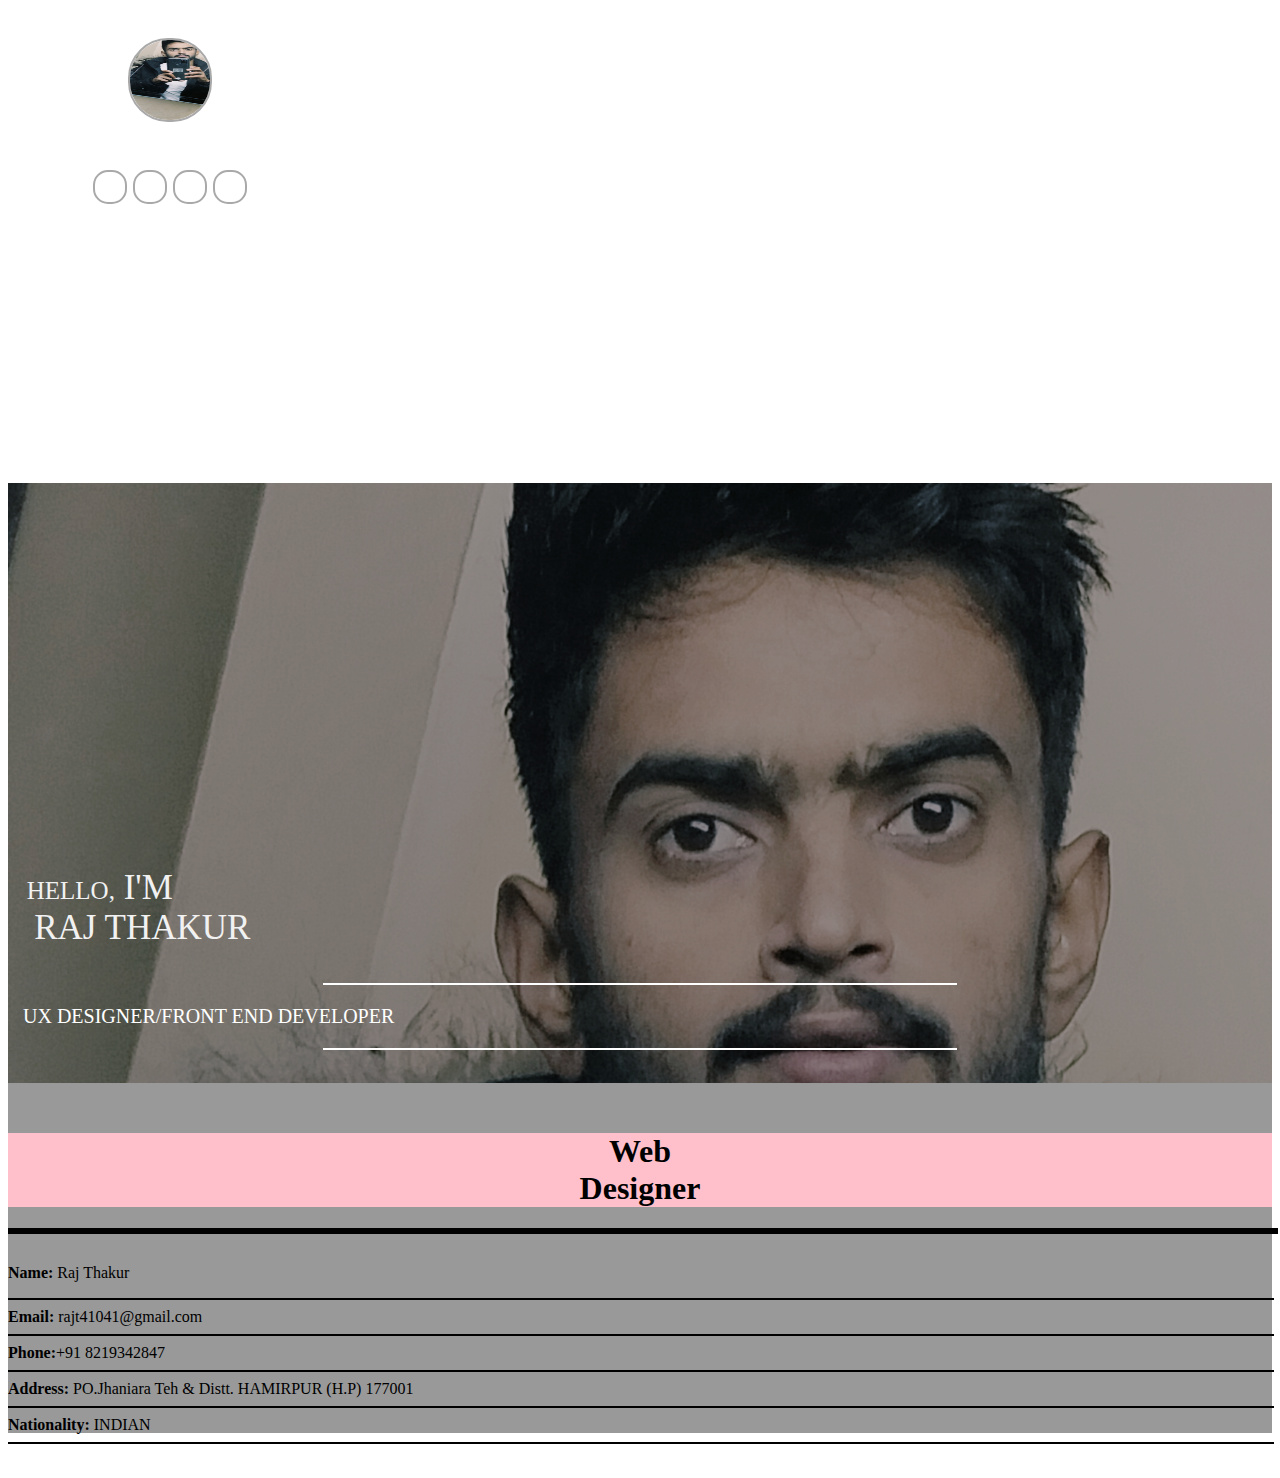
<file: index.html>
<!doctype html>
<html lang="en">
  <head>
    <!-- Required meta tags -->
    <meta charset="utf-8">
    <meta name="viewport" content="width=device-width, initial-scale=1">

    <!-- Bootstrap CSS -->
    <link href="https://cdn.jsdelivr.net/npm/bootstrap@5.0.2/dist/css/bootstrap.min.css" rel="stylesheet" integrity="sha384-EVSTQN3/azprG1Anm3QDgpJLIm9Nao0Yz1ztcQTwFspd3yD65VohhpuuCOmLASjC" crossorigin="anonymous">
	<link rel="stylesheet"href="bio.css">
	<link rel="stylesheet" href="https://cdnjs.cloudflare.com/ajax/libs/font-awesome/4.7.0/css/font-awesome.css">

    <title>Biography</title>
  </head>
  <body>
  <div class="container-fluid third ">
 
   <div class="col-md-12 ">
  <div class="row">
  <div class="col-md-3" >
  <div class="col-md-12 bg-dark   "><img  class="pic" src ="bioimages/raj.jpg"><br>
  <p style="text-align:center;color:white;margin-top:10px;">RAJ THAKUR </p>
  <i class="fa fa-facebook" aria-hidden="true"></i>
  <i class="fa fa-instagram" aria-hidden="true"></i>
   <i class="fa fa-linkedin" aria-hidden="true"></i>
   <i class="fa fa-envelope-o" aria-hidden="true"></i>
<div class="list">

<ul class="menu">
<hr style="color:white;border:1px white solid;"> </hr>
<li><a href="biography.html">HOME </a></li>
<hr style="color:white;border:1px white solid;"> </hr>
<li><a href="about.html">ABOUT </a></li>
<hr style="color:white;border:1px white solid;"> </hr>
<li><a href="skills.html">SKILLS </a></li>

<hr style="color:white;border:1px white solid;"> </hr>
<li><a href="education.html">EDUCATION</a></li>
<hr style="color:white;border:1px white solid;"> </hr>
<li><a href="portfolio.html">PORTFOLIO</a></li>
<hr style="color:white;border:1px white solid;"> </hr>
<li><a href="contact.html">CONTACT</a></li>
<hr style="color:white;border:1px white solid;"> </hr>
<li><a href="#contact">BLOG</a></li>
<hr style="color:white;border:1px white solid;"> </hr>

</ul>








</div>
  
  </div>
  
  </div>
   <div class="col-md-6 ">
  <div class="col-md-12 bg-dange rajpic"><div class="content">
  <p style="font-size:35px;font-family: math;"><span style="font-size:25px;">&nbsp;&nbsp;&nbsp;HELLO,</span> I'M <br>
  &nbsp;&nbsp;&nbsp;RAJ THAKUR<br></p>
  <hr style="color:white;border:1px white solid; width:50%;"> </hr>
  <p style="color:white;font-size:20px;font-family: math;">&nbsp;&nbsp;&nbsp;UX DESIGNER/FRONT END DEVELOPER</p>
  
  
  <hr style="color:white;border:1px white solid; width:50%;"> </hr>
  
  
  
<br><br>

</div>
  
  </div>
  </div>
  
  
  <div class="col-md-3 abt ">
  <div class="row">
  <div class="col-md-12 "><div id="about"><H1 style="margin-top:50px; color:black;background:pink;width:100%;text-align:center">Web <br>Designer<br>  </H1>
  <hr style="color:black;background:black;border: black solid 3px;margin-left:0px; width:100%;"></hr>
  
  <p style="margin-top:30px;"><b>Name:</b> Raj Thakur <br>
  <hr style="color:BLACK;border:1px BLACK solid; width:100%;"> </hr>
  <b>Email:</b> rajt41041@gmail.com<br>
  <hr style="color:BLACK;border:1px BLACK solid; width:100%;"> </hr>
  <b>Phone:</b>+91 8219342847 <br>
  <hr style="color:BLACK;border:1px BLACK solid; width:100%;"> </hr>
  <b>Address:</b> PO.Jhaniara Teh & Distt.
  HAMIRPUR (H.P)  177001
  <hr style="color:BLACK;border:1px BLACK solid; width:100%;"> </hr>
  <b>Nationality:</b> INDIAN
  <hr style="color:BLACK;border:1px BLACK solid; width:100%;"> </hr>
  
  <br>
 
  
  </div>
  </div>
  
  
 
  </div>
  </div>
  </div>
  
  
  
  
    <!-- Optional JavaScript; choose one of the two! -->

    <!-- Option 1: Bootstrap Bundle with Popper -->
    <script src="https://cdn.jsdelivr.net/npm/bootstrap@5.0.2/dist/js/bootstrap.bundle.min.js" integrity="sha384-MrcW6ZMFYlzcLA8Nl+NtUVF0sA7MsXsP1UyJoMp4YLEuNSfAP+JcXn/tWtIaxVXM" crossorigin="anonymous"></script>

    <!-- Option 2: Separate Popper and Bootstrap JS -->
    <!--
    <script src="https://cdn.jsdelivr.net/npm/@popperjs/core@2.9.2/dist/umd/popper.min.js" integrity="sha384-IQsoLXl5PILFhosVNubq5LC7Qb9DXgDA9i+tQ8Zj3iwWAwPtgFTxbJ8NT4GN1R8p" crossorigin="anonymous"></script>
    <script src="https://cdn.jsdelivr.net/npm/bootstrap@5.0.2/dist/js/bootstrap.min.js" integrity="sha384-cVKIPhGWiC2Al4u+LWgxfKTRIcfu0JTxR+EQDz/bgldoEyl4H0zUF0QKbrJ0EcQF" crossorigin="anonymous"></script>
    -->
  </body>
  
</html>
</file>
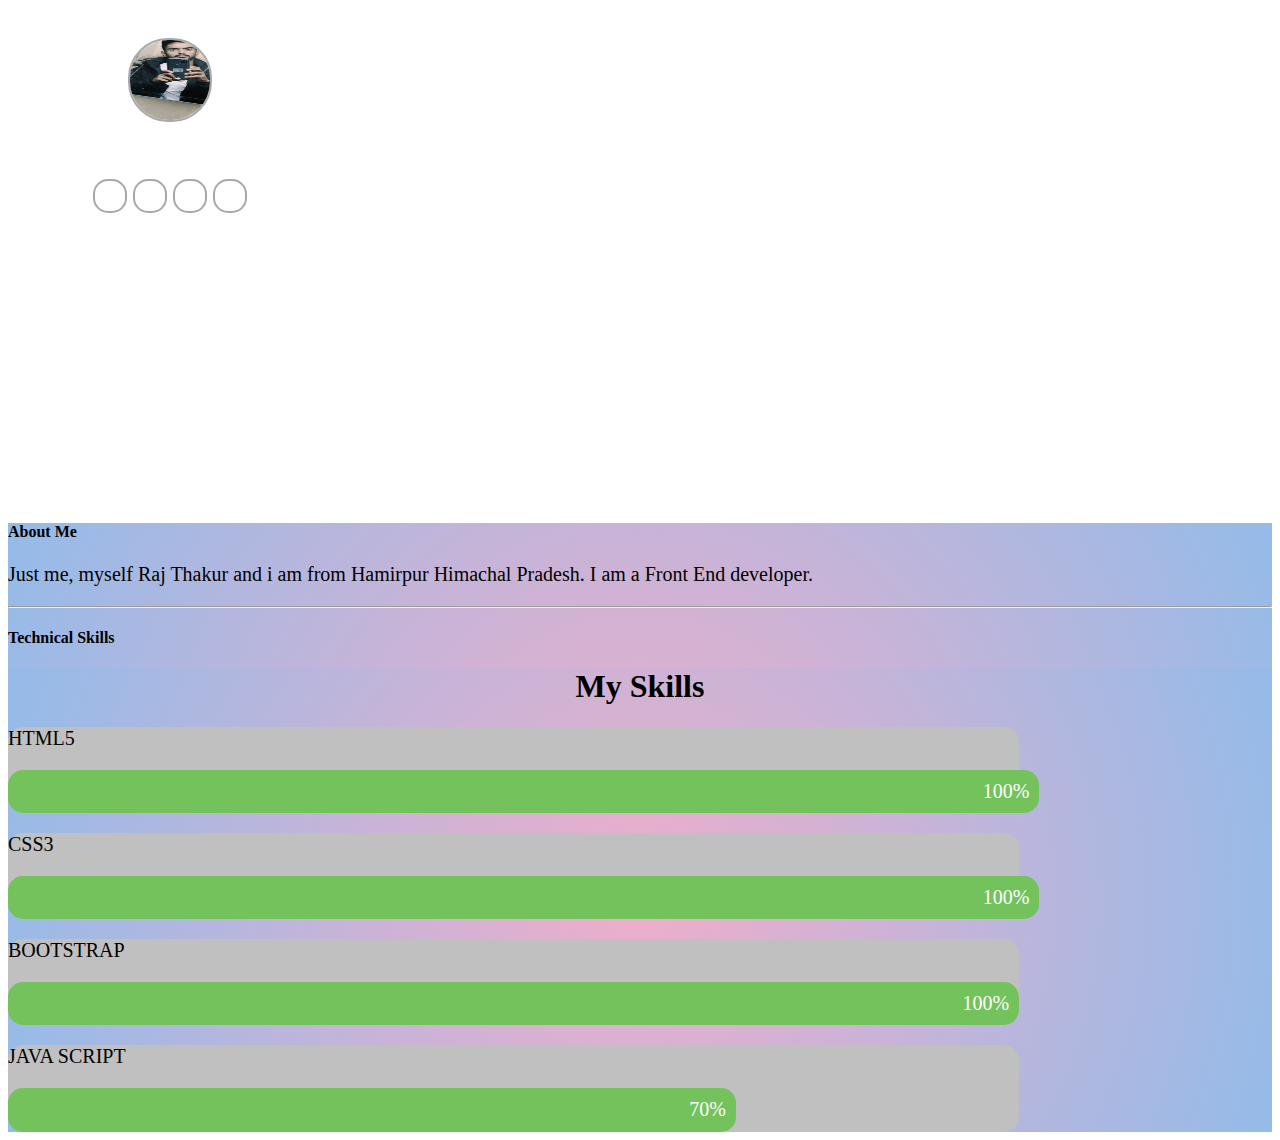
<file: about.html>
<!doctype html>
<html lang="en">
  <head>
    <!-- Required meta tags -->
    <meta charset="utf-8">
    <meta name="viewport" content="width=device-width, initial-scale=1">

    <!-- Bootstrap CSS -->
    <link href="https://cdn.jsdelivr.net/npm/bootstrap@5.0.2/dist/css/bootstrap.min.css" rel="stylesheet" integrity="sha384-EVSTQN3/azprG1Anm3QDgpJLIm9Nao0Yz1ztcQTwFspd3yD65VohhpuuCOmLASjC" crossorigin="anonymous">
	<link rel="stylesheet"href="bio.css">
	<link rel="stylesheet" href="https://cdnjs.cloudflare.com/ajax/libs/font-awesome/4.7.0/css/font-awesome.css">
	
	<style>
        p {
            font-size: 20px;
        }

        .container {
            background-color: rgb(192, 192, 192);
            width: 80%;
            border-radius: 15px;
        }
		
        .skill {
            background-color: rgb(116, 194, 92);
            color: white;
            padding: 1%;
            text-align: right;
            font-size: 20px;
            border-radius: 15px;
        }
		
		
        .html5 {
            width: 100%;
        }

        .css3 {
            width: 100%;
        }
		.javascript {
            width: 70%;
        }
		
		
    
       
       
       
       
		
		.skill1{
		background: #EEAECA;
background: radial-gradient(circle, rgba(238, 174, 202, 1) 0%, rgba(148, 187, 233, 1) 100%);}

 
	
	
	
.abt{
		background: #EEAECA;
background: radial-gradient(circle, rgba(238, 174, 202, 1) 0%, rgba(148, 187, 233, 1) 100%);} </style>
    <title>ABOUT</title>
	</head>
	
	<div class="container-fluid ">
 
   <div class="col-md-12 ">
  <div class="row">
  <div class="col-md-3" >
  <div class="col-md-12 bg-dark third   "><img  class="pic" src ="bioimages/raj.jpg"><br>
  <p style="text-align:center;color:white;margin-top:10px;">RAJ THAKUR </p>
  <i class="fa fa-facebook" aria-hidden="true"></i>
  <i class="fa fa-instagram" aria-hidden="true"></i>
   <i class="fa fa-linkedin" aria-hidden="true"></i>
   <i class="fa fa-envelope-o" aria-hidden="true"></i>
<div class="list">

<ul class="menu">
<hr style="color:white;border:1px white solid;"> </hr>
<li><a href="biography.html">HOME </a></li>
<hr style="color:white;border:1px white solid;"> </hr>
<li><a href="about.html">ABOUT </a></li>
<hr style="color:white;border:1px white solid;"> </hr>
<li><a href="skills.html">SKILLS </a></li>

<hr style="color:white;border:1px white solid;"> </hr>
<li><a href="education.html">EDUCATION</a></li>
<hr style="color:white;border:1px white solid;"> </hr>
<li><a href="portfolio.html">PORTFOLIO</a></li>
<hr style="color:white;border:1px white solid;"> </hr>
<li><a href="contact.html">CONTACT</a></li>
<hr style="color:white;border:1px white solid;"> </hr>
<li><a href="#contact">BLOG</a></li>
<hr style="color:white;border:1px white solid;"> </hr><br>

</ul>








</div>
  
  </div>
  </div>
  
	<div class="col-md-9 abt ">
  <div class="row">
  <div class="col-md-12 "><div id="about"><h4><b>About Me</b></h4>
    <p>Just me, myself Raj Thakur and i am from Hamirpur Himachal Pradesh. I am a  Front End developer.
	
	</p>
    <hr>
    
    <h4>Technical Skills</h4>
    <!-- Progress bars / Skills -->
   <div class="col-md-9 skill1">
   <div class="row">
  <div class="col-md-12  ">
  
  
  
  
		
		
		
   
   
  
  
   <h1 style="text-align:center;">My Skills</h1>
   
    <div class="container mt-5">
	 <p>HTML5</p>
        <div class="skill html5">100%</div>
    </div>

    
    <div class="container">
	<p>CSS3</p>
        <div class="skill css3">100%</div>
    </div>
	<div class="container">
	<p>BOOTSTRAP</p>
        <div class="skill bootstrap">100%</div>
    </div>
	
	
	<div class="container">
	<p>JAVA SCRIPT</p>
        <div class="skill javascript">70%</div>
    </div>
  </div>
  
  
  
  </div>
  </div>
  </div>
</file>
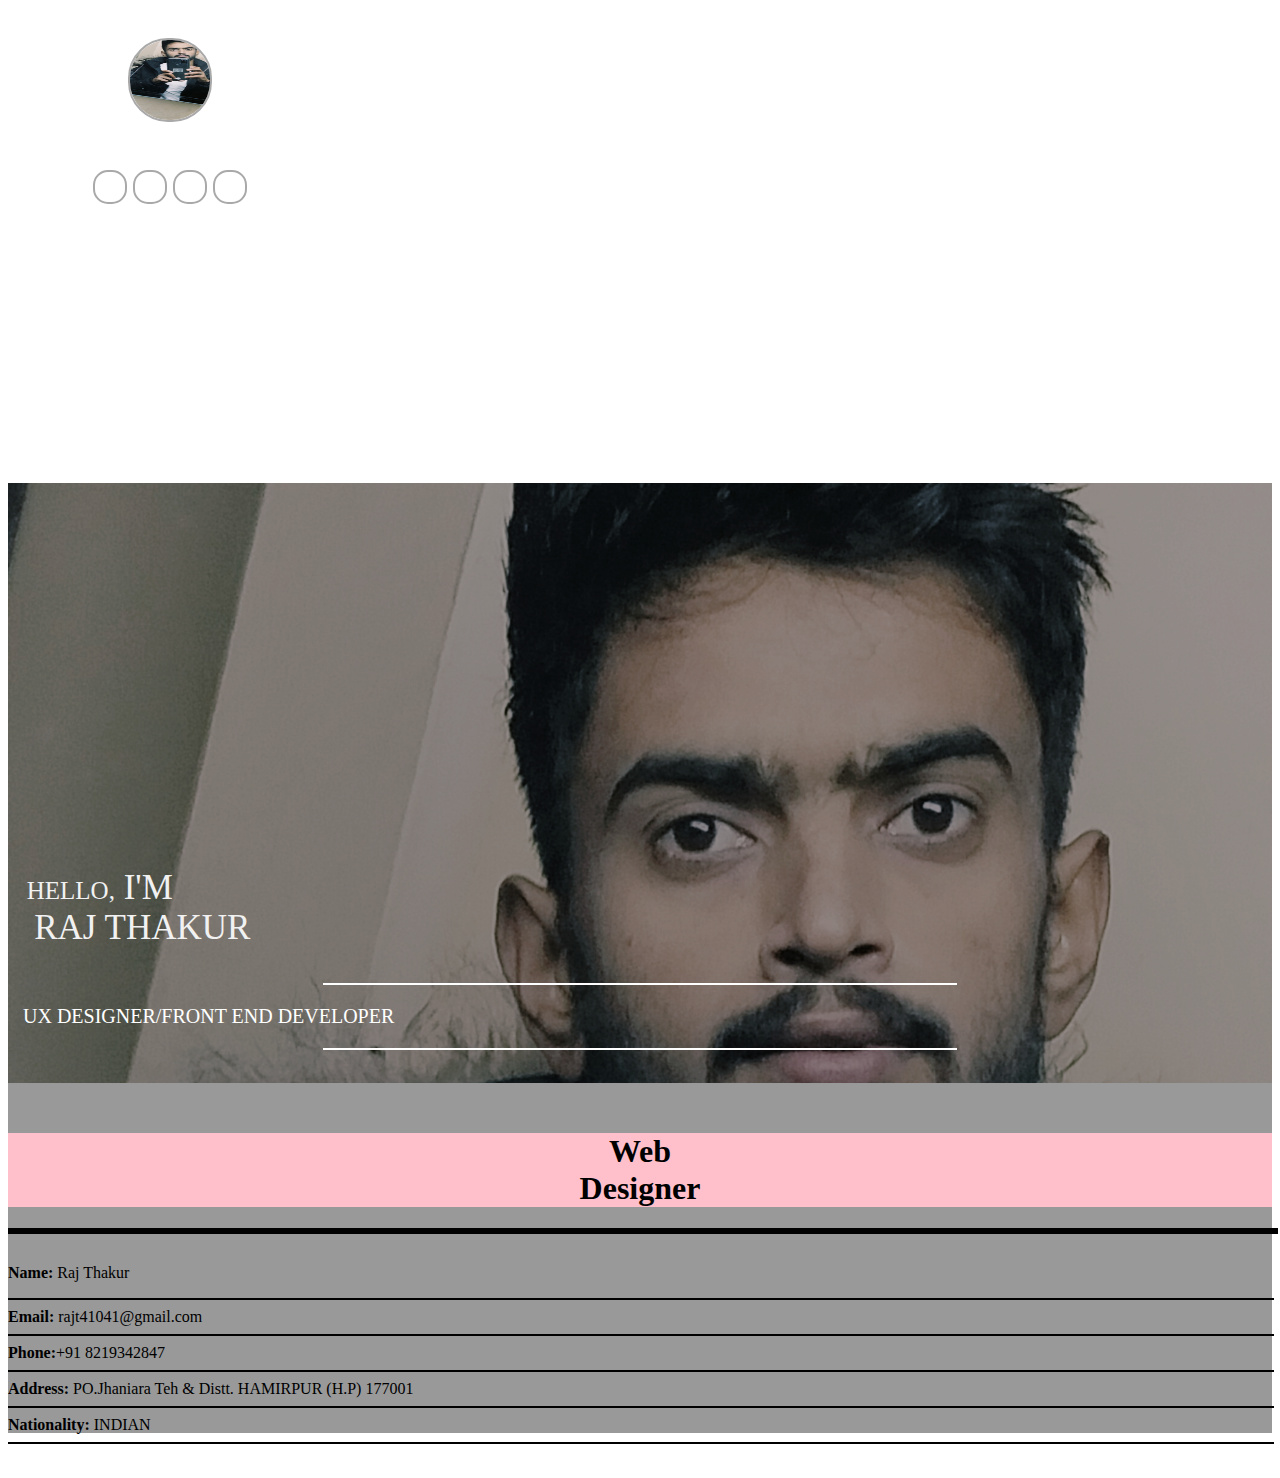
<file: Biography.html>
<!doctype html>
<html lang="en">
  <head>
    <!-- Required meta tags -->
    <meta charset="utf-8">
    <meta name="viewport" content="width=device-width, initial-scale=1">

    <!-- Bootstrap CSS -->
    <link href="https://cdn.jsdelivr.net/npm/bootstrap@5.0.2/dist/css/bootstrap.min.css" rel="stylesheet" integrity="sha384-EVSTQN3/azprG1Anm3QDgpJLIm9Nao0Yz1ztcQTwFspd3yD65VohhpuuCOmLASjC" crossorigin="anonymous">
	<link rel="stylesheet"href="bio.css">
	<link rel="stylesheet" href="https://cdnjs.cloudflare.com/ajax/libs/font-awesome/4.7.0/css/font-awesome.css">

    <title>Biography</title>
  </head>
  <body>
  <div class="container-fluid third ">
 
   <div class="col-md-12 ">
  <div class="row">
  <div class="col-md-3" >
  <div class="col-md-12 bg-dark   "><img  class="pic" src ="bioimages/raj.jpg"><br>
  <p style="text-align:center;color:white;margin-top:10px;">RAJ THAKUR </p>
  <i class="fa fa-facebook" aria-hidden="true"></i>
  <i class="fa fa-instagram" aria-hidden="true"></i>
   <i class="fa fa-linkedin" aria-hidden="true"></i>
   <i class="fa fa-envelope-o" aria-hidden="true"></i>
<div class="list">

<ul class="menu">
<hr style="color:white;border:1px white solid;"> </hr>
<li><a href="biography.html">HOME </a></li>
<hr style="color:white;border:1px white solid;"> </hr>
<li><a href="about.html">ABOUT </a></li>
<hr style="color:white;border:1px white solid;"> </hr>
<li><a href="skills.html">SKILLS </a></li>

<hr style="color:white;border:1px white solid;"> </hr>
<li><a href="education.html">EDUCATION</a></li>
<hr style="color:white;border:1px white solid;"> </hr>
<li><a href="portfolio.html">PORTFOLIO</a></li>
<hr style="color:white;border:1px white solid;"> </hr>
<li><a href="contact.html">CONTACT</a></li>
<hr style="color:white;border:1px white solid;"> </hr>
<li><a href="#contact">BLOG</a></li>
<hr style="color:white;border:1px white solid;"> </hr>

</ul>








</div>
  
  </div>
  
  </div>
   <div class="col-md-6 ">
  <div class="col-md-12 bg-dange rajpic"><div class="content">
  <p style="font-size:35px;font-family: math;"><span style="font-size:25px;">&nbsp;&nbsp;&nbsp;HELLO,</span> I'M <br>
  &nbsp;&nbsp;&nbsp;RAJ THAKUR<br></p>
  <hr style="color:white;border:1px white solid; width:50%;"> </hr>
  <p style="color:white;font-size:20px;font-family: math;">&nbsp;&nbsp;&nbsp;UX DESIGNER/FRONT END DEVELOPER</p>
  
  
  <hr style="color:white;border:1px white solid; width:50%;"> </hr>
  
  
  
<br><br>

</div>
  
  </div>
  </div>
  
  
  <div class="col-md-3 abt ">
  <div class="row">
  <div class="col-md-12 "><div id="about"><H1 style="margin-top:50px; color:black;background:pink;width:100%;text-align:center">Web <br>Designer<br>  </H1>
  <hr style="color:black;background:black;border: black solid 3px;margin-left:0px; width:100%;"></hr>
  
  <p style="margin-top:30px;"><b>Name:</b> Raj Thakur <br>
  <hr style="color:BLACK;border:1px BLACK solid; width:100%;"> </hr>
  <b>Email:</b> rajt41041@gmail.com<br>
  <hr style="color:BLACK;border:1px BLACK solid; width:100%;"> </hr>
  <b>Phone:</b>+91 8219342847 <br>
  <hr style="color:BLACK;border:1px BLACK solid; width:100%;"> </hr>
  <b>Address:</b> PO.Jhaniara Teh & Distt.
  HAMIRPUR (H.P)  177001
  <hr style="color:BLACK;border:1px BLACK solid; width:100%;"> </hr>
  <b>Nationality:</b> INDIAN
  <hr style="color:BLACK;border:1px BLACK solid; width:100%;"> </hr>
  
  <br>
 
  
  </div>
  </div>
  
  
 
  </div>
  </div>
  </div>
  
  
  
  
    <!-- Optional JavaScript; choose one of the two! -->

    <!-- Option 1: Bootstrap Bundle with Popper -->
    <script src="https://cdn.jsdelivr.net/npm/bootstrap@5.0.2/dist/js/bootstrap.bundle.min.js" integrity="sha384-MrcW6ZMFYlzcLA8Nl+NtUVF0sA7MsXsP1UyJoMp4YLEuNSfAP+JcXn/tWtIaxVXM" crossorigin="anonymous"></script>

    <!-- Option 2: Separate Popper and Bootstrap JS -->
    <!--
    <script src="https://cdn.jsdelivr.net/npm/@popperjs/core@2.9.2/dist/umd/popper.min.js" integrity="sha384-IQsoLXl5PILFhosVNubq5LC7Qb9DXgDA9i+tQ8Zj3iwWAwPtgFTxbJ8NT4GN1R8p" crossorigin="anonymous"></script>
    <script src="https://cdn.jsdelivr.net/npm/bootstrap@5.0.2/dist/js/bootstrap.min.js" integrity="sha384-cVKIPhGWiC2Al4u+LWgxfKTRIcfu0JTxR+EQDz/bgldoEyl4H0zUF0QKbrJ0EcQF" crossorigin="anonymous"></script>
    -->
  </body>
  
</html>
</file>
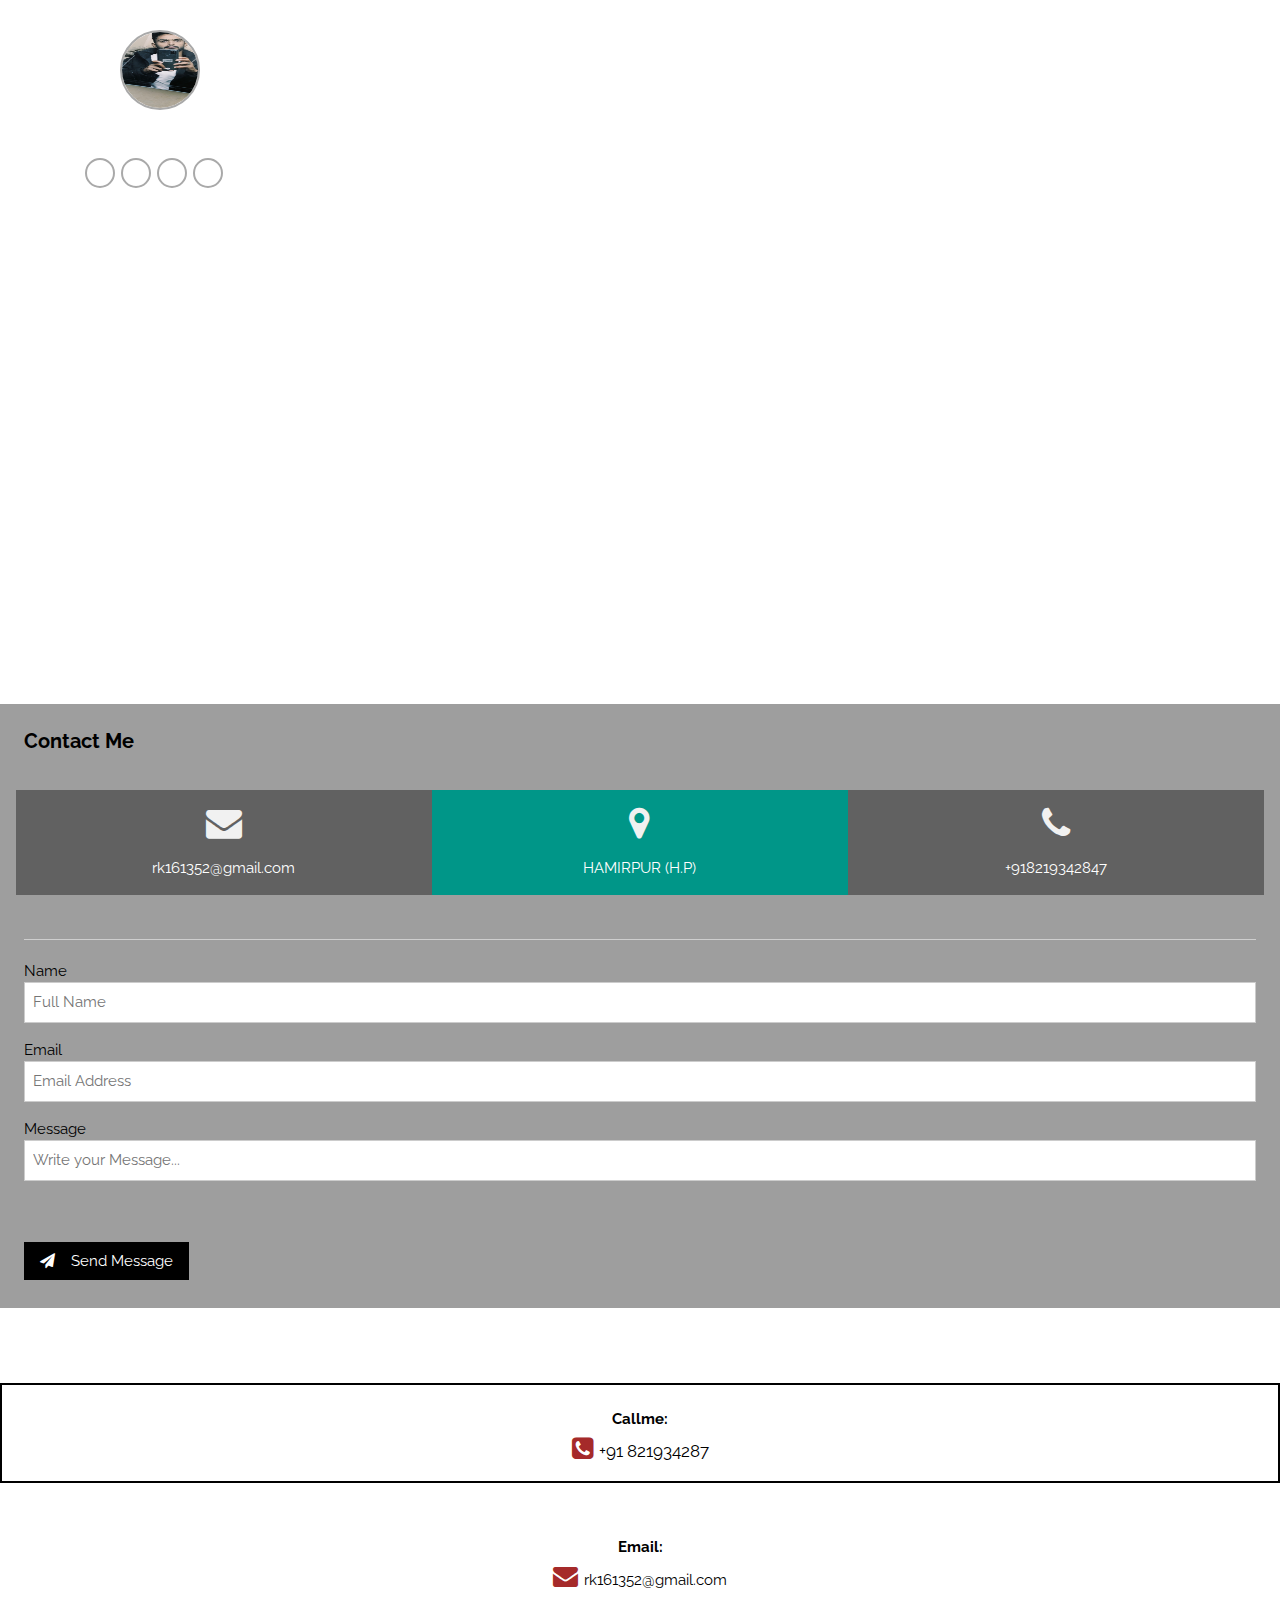
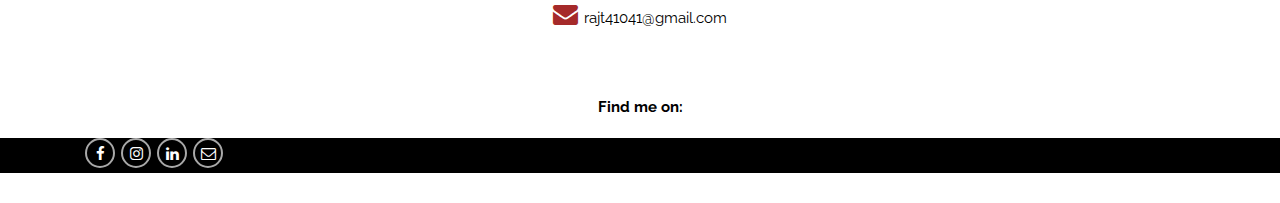
<file: contact.html>
<!doctype html>
<html lang="en">
  <head>
    <!-- Required meta tags -->
    <meta charset="utf-8">
    <meta name="viewport" content="width=device-width, initial-scale=1">

    <!-- Bootstrap CSS -->
    <link href="https://cdn.jsdelivr.net/npm/bootstrap@5.0.2/dist/css/bootstrap.min.css" rel="stylesheet" integrity="sha384-EVSTQN3/azprG1Anm3QDgpJLIm9Nao0Yz1ztcQTwFspd3yD65VohhpuuCOmLASjC" crossorigin="anonymous">
	<link rel="stylesheet"href="bio.css">
	<link rel="stylesheet" href="https://cdnjs.cloudflare.com/ajax/libs/font-awesome/4.7.0/css/font-awesome.css">

  
<meta name="viewport" content="width=device-width, initial-scale=1">
<link rel="stylesheet" href="https://www.w3schools.com/w3css/4/w3.css">
<link rel="stylesheet" href="https://fonts.googleapis.com/css?family=Raleway">
<link rel="stylesheet" href="https://cdnjs.cloudflare.com/ajax/libs/font-awesome/4.7.0/css/font-awesome.min.css">
<style>
body,h1,h2,h3,h4,h5,h6 {font-family: "Raleway", sans-serif}

.phone1{
margin-top:-40px;
line-Height:0px;}
</style> <!-- Contact Section -->
</head>
<body>
<div class="container-fluid third bg-dark ">
 
   <div class="col-md-12 ">
  <div class="row">
  <div class="col-md-3" >
  <div class="col-md-12 bg-dark    "><img  class="pic" src ="bioimages/raj.jpg"><br>
  <p style="text-align:center;color:white;margin-top:10px;">RAJ THAKUR </p>
  <i class="fa fa-facebook" aria-hidden="true"></i>
  <i class="fa fa-instagram" aria-hidden="true"></i>
   <i class="fa fa-linkedin" aria-hidden="true"></i>
   <i class="fa fa-envelope-o" aria-hidden="true"></i>
<div class="list">

<ul class="menu">
<hr style="color:white;border:1px white solid;"> </hr>
<li><a href="biography.html">HOME </a></li>
<hr style="color:white;border:1px white solid;"> </hr>
<li><a href="about.html">ABOUT </a></li>
<hr style="color:white;border:1px white solid;"> </hr>
<li><a href="skills.html">SKILLS </a></li>

<hr style="color:white;border:1px white solid;"> </hr>
<li><a href="education.html">EDUCATION</a></li>
<hr style="color:white;border:1px white solid;"> </hr>
<li><a href="portfolio.html">PORTFOLIO</a></li>
<hr style="color:white;border:1px white solid;"> </hr>
<li><a href="contact.html">CONTACT</a></li>
<hr style="color:white;border:1px white solid;"> </hr>
<li><a href="blog.html">BLOG</a></li>
<hr style="color:white;border:1px white solid;"> </hr>

</ul>








</div>
  
  </div>
  
  </div>
  <div class="col-md-6 ">
  <div class="col-md-12 ">
<br>
  <div class="w3-container w3-padding-large w3-grey">
    <h4 id="contact"><b>Contact Me</b></h4>
    <div class="w3-row-padding w3-center w3-padding-24" style="margin:0 -16px">
      <div class="w3-third w3-dark-grey">
        <p><i class="fa fa-envelope w3-xxlarge w3-text-light-grey"></i></p>
        <p>rk161352@gmail.com</p>
      </div>
      <div class="w3-third w3-teal">
        <p><i class="fa fa-map-marker w3-xxlarge w3-text-light-grey"></i></p>
        <p>HAMIRPUR (H.P)</p>
      </div>
      <div class="w3-third w3-dark-grey">
        <p><i class="fa fa-phone w3-xxlarge w3-text-light-grey"></i></p>
        <p>+918219342847</p>
      </div>
    </div>
    <hr class="w3-opacity">
    <form action="/action_page.php" target="_blank">
      <div class="w3-section">
        <label>Name</label>
        <input  class="w3-input w3-border " type="text" name="Name" required type="text"placeholder="Full Name"></input>
      </div>
      <div class="w3-section">
        <label>Email</label>
        <input class="w3-input w3-border" type="text" name="Email" required
		type="text"placeholder="Email Address"></input>
      </div>
      <div class="w3-section">
        <label>Message</label>
        <input class="w3-input w3-border" type="text" name="Message" required
		type="text"placeholder="Write your Message..."></input>
		
      </div><br><br>
      <button type="submit" class="w3-button w3-black w3-margin-bottom"><i class="fa fa-paper-plane w3-margin-right"></i>Send Message</button>
    </form>
  </div>
  </div></div>
   <div class="col-md-3 ">
  <div class="col-md-12 "><br><br><p style="color:black;background:white;Height:100px;margin-top:30px;text-align:center;line-height;50px;border: 2px black solid;"><br><b> Callme:</b><br>
  <spaN style="color:brown;font-size:25px;"><i class="fa fa-phone-square" aria-hidden="true"></i> <span class="phone1" style="color:black;font-size:17px;">+91 821934287</p></span>
  
  <p style="color:black;background:white;Height:130px;margin-top:30px;text-align:center;"><br><b> Email:</b><br>
  <spaN style="color:brown;font-size:25px;"><i class="fa fa-envelope" aria-hidden="true"></i>&nbsp;</span>rk161352@gmail.com<br>
  <spaN style="color:brown;font-size:25px;"><i class="fa fa-envelope" aria-hidden="true"></i>&nbsp;</span>rajt41041@gmail.com</p>
   <p style="color:black;background:white;Height:130px;margin-top:30px;text-align:center;"><br><b>Find me on:
  <P STYLE="MArgin-left:0px;margin-top:-80px;background-color:BLACK;HEIGHT:35PX;"> <i class="fa fa-facebook" aria-hidden="true"></i>
  <i class="fa fa-instagram ll" aria-hidden="true"></i>
   <i class="fa fa-linkedin" aria-hidden="true"></i>
   <i class="fa fa-envelope-o" aria-hidden="true"></i></p></p>
</file>
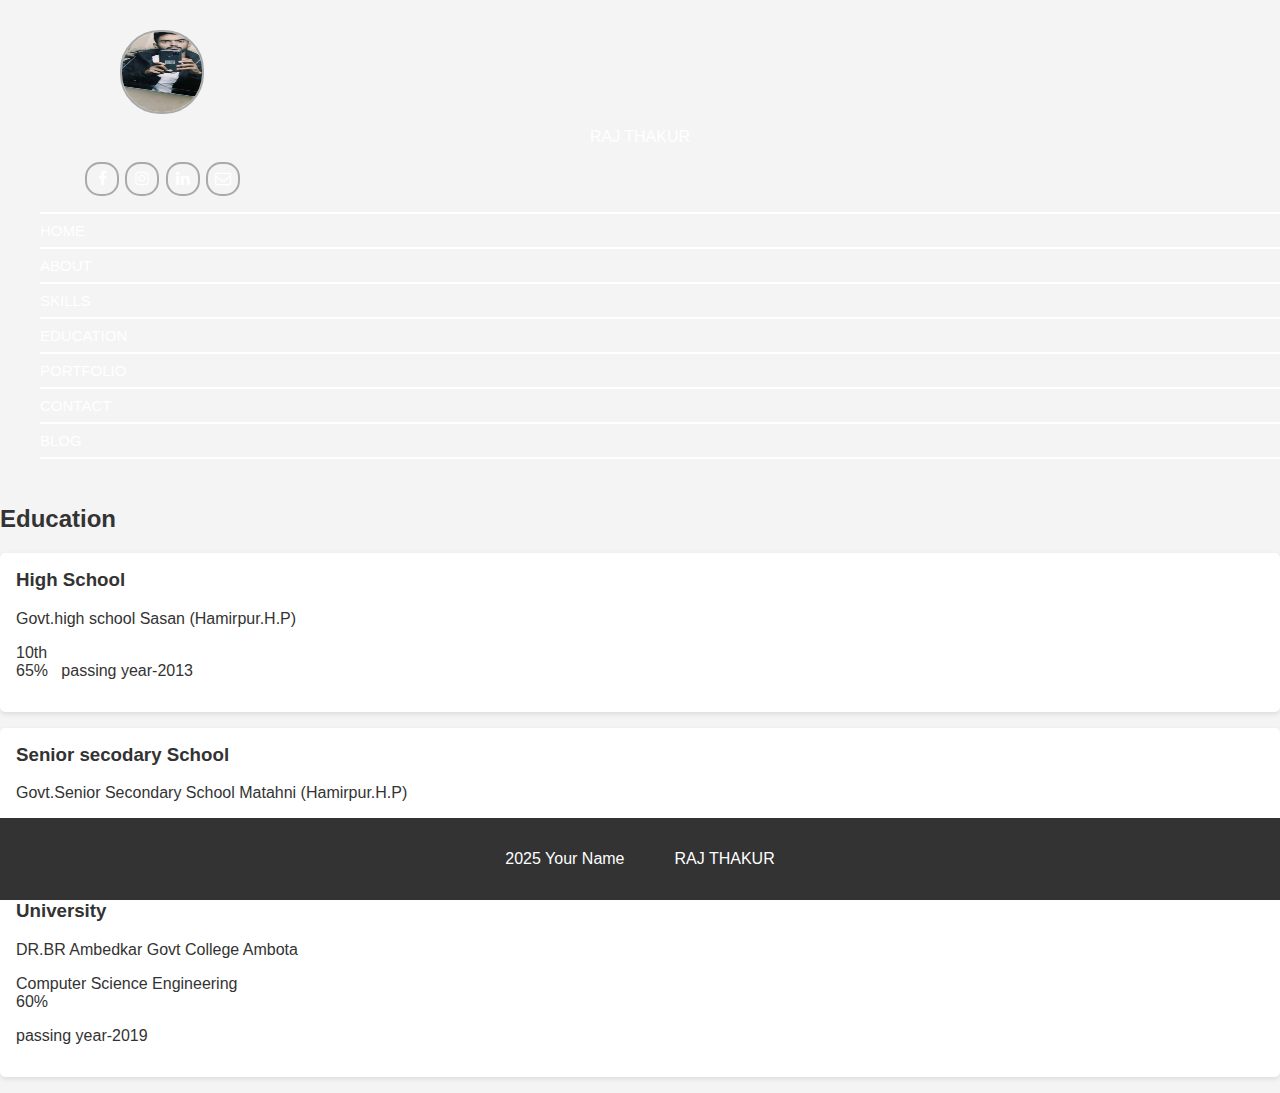
<file: education.html>
<!doctype html>
<html lang="en">
  <head>
    <!-- Required meta tags -->
    <meta charset="utf-8">
    <meta name="viewport" content="width=device-width, initial-scale=1">

    <!-- Bootstrap CSS -->
    <link href="https://cdn.jsdelivr.net/npm/bootstrap@5.0.2/dist/css/bootstrap.min.css" rel="stylesheet" integrity="sha384-EVSTQN3/azprG1Anm3QDgpJLIm9Nao0Yz1ztcQTwFspd3yD65VohhpuuCOmLASjC" crossorigin="anonymous">
	<link rel="stylesheet"href="bio.css">
	<link rel="stylesheet" href="https://cdnjs.cloudflare.com/ajax/libs/font-awesome/4.7.0/css/font-awesome.css">
	
	<style>
	
	/* style.css */
body {
    font-family: sans-serif;
    margin: 0;
    padding: 0;
    background-color: #f4f4f4;
    color: #333;
}

header {
    background-color: #333;
    color: white;
    padding: 1em 0;
    text-align: center;
}

nav ul {
    padding: 0;
    list-style: none;
}

nav li {
    display: inline;
    margin: 0 1em;
}

nav a {
    color: white;
    text-decoration: none;
}

#education {
    padding: 2em;
    max-width: 400px;
    margin: 0 auto;
}

.education-entry {
    background-color: white;
    margin-bottom: 1em;
    padding: 1em;
    border-radius: 5px;
    box-shadow: 0 2px 5px rgba(0, 0, 0, 0.1);
}

.education-entry h3 {
    margin-top: 0;
}

footer {
    text-align: center;
    padding: 1em 0;
    background-color: #333;
    color: white;
    position: fixed;
    bottom: 0;
    width: 100%;
}
</style>
</head>
<body>
   <div class="container-fluid ">
 
   <div class="col-md-12 ">
  <div class="row">
  <div class="col-md-3" >
  <div class="col-md-12 bg-dark third   "><img  class="pic" src ="bioimages/raj.jpg"><br>
  <p style="text-align:center;color:white;margin-top:10px;">RAJ THAKUR </p>
  <i class="fa fa-facebook" aria-hidden="true"></i>
  <i class="fa fa-instagram" aria-hidden="true"></i>
   <i class="fa fa-linkedin" aria-hidden="true"></i>
   <i class="fa fa-envelope-o" aria-hidden="true"></i>
<div class="list">

<ul class="menu">
<hr style="color:white;border:1px white solid;"> </hr>
<li><a href="biography.html">HOME </a></li>
<hr style="color:white;border:1px white solid;"> </hr>
<li><a href="about.html">ABOUT </a></li>
<hr style="color:white;border:1px white solid;"> </hr>
<li><a href="skills.html">SKILLS </a></li>

<hr style="color:white;border:1px white solid;"> </hr>
<li><a href="education.html">EDUCATION</a></li>
<hr style="color:white;border:1px white solid;"> </hr>
<li><a href="portfolio.html">PORTFOLIO</a></li>
<hr style="color:white;border:1px white solid;"> </hr>
<li><a href="contact.html">CONTACT</a></li>
<hr style="color:white;border:1px white solid;"> </hr>
<li><a href="#contact">BLOG</a></li>
<hr style="color:white;border:1px white solid;"> </hr><br>

</ul>








</div>
  
  </div>
  </div>
  
	<div class="col-md-9 abt ">
  <div class="row">
  <div class="col-md-12 ">
   

    
        <h2>Education</h2>
        
        <div class="education-entry">
            <h3>High School </h3>
            <p>Govt.high school Sasan (Hamirpur.H.P)</p>
			<p>10th<br> 65%&nbsp;&nbsp;
            passing year-2013</p>
        </div>
		<div class="education-entry">
            <h3>Senior secodary School</h3>
            <p>Govt.Senior Secondary School Matahni (Hamirpur.H.P) </p>
			<p>12th &nbsp;Non medical&nbsp;&nbsp;&nbsp;
			60%
            &nbsp;&nbsp;passing year-2015</p>
        </div>
		
		<div class="education-entry">
            <h3>University</h3>
            <p>DR.BR Ambedkar Govt College Ambota </p>
			<p>Computer Science Engineering  <br>
			60%</p>
            <p>passing year-2019</p>
        </div>
		
		
    </section>

    <footer>
        <p>2025 Your Name<span style="margin-left:50px;">RAJ THAKUR</p>
    </footer>
</body>
</html>
</file>
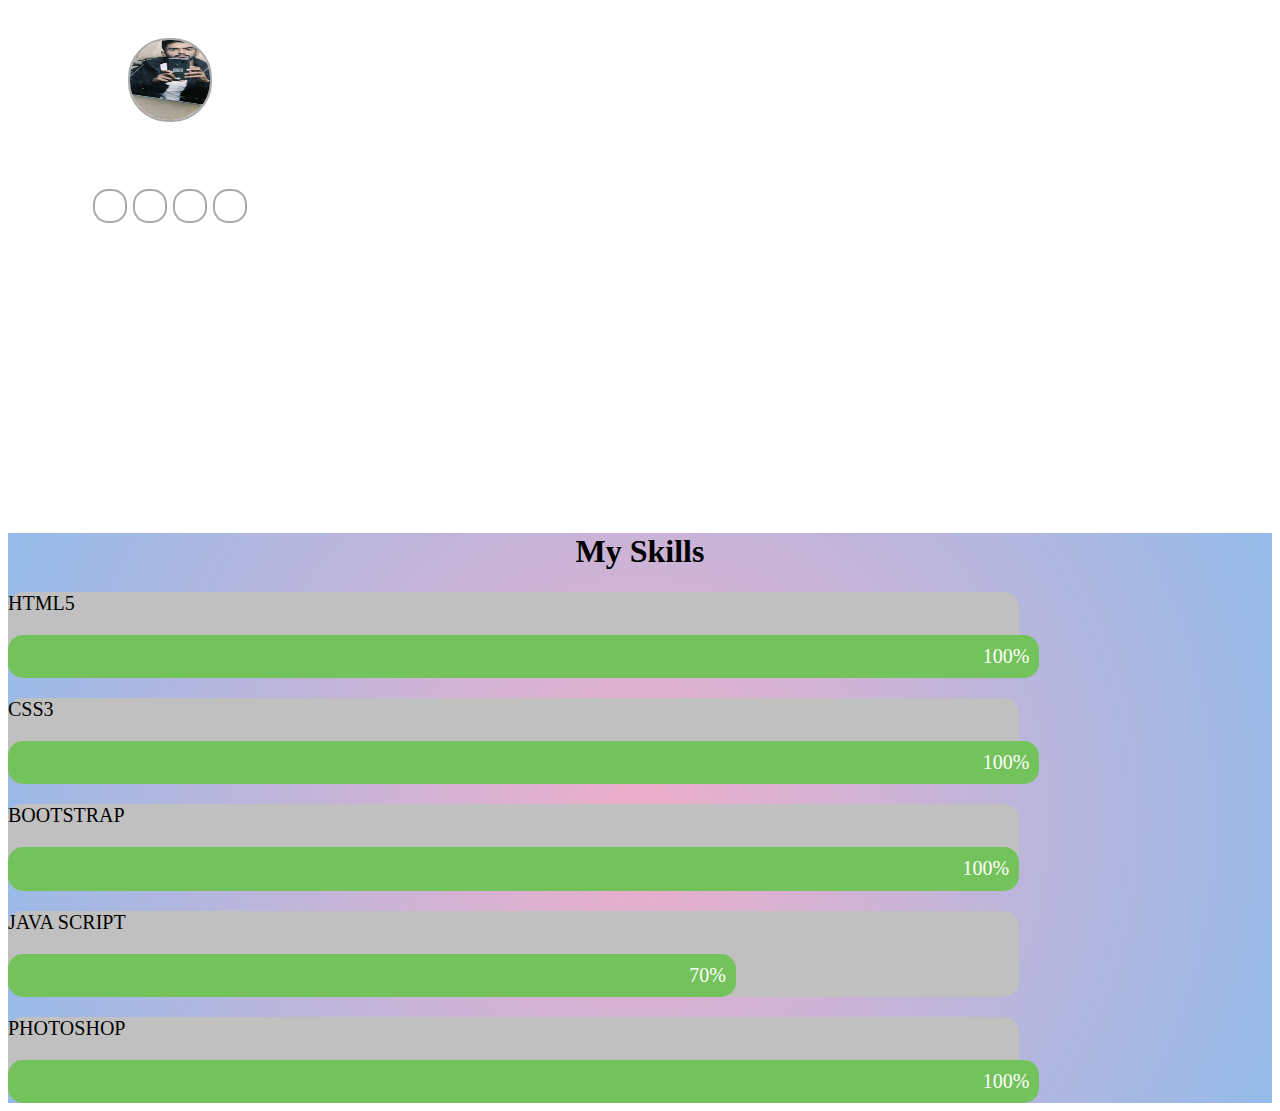
<file: skills.html>
<!doctype html>
<html lang="en">
  <head>
    <!-- Required meta tags -->
    <meta charset="utf-8">
    <meta name="viewport" content="width=device-width, initial-scale=1">

    <!-- Bootstrap CSS -->
    <link href="https://cdn.jsdelivr.net/npm/bootstrap@5.0.2/dist/css/bootstrap.min.css" rel="stylesheet" integrity="sha384-EVSTQN3/azprG1Anm3QDgpJLIm9Nao0Yz1ztcQTwFspd3yD65VohhpuuCOmLASjC" crossorigin="anonymous">
	<link rel="stylesheet"href="bio.css"><link rel="stylesheet" href="https://cdnjs.cloudflare.com/ajax/libs/font-awesome/4.7.0/css/font-awesome.css">

	


    <title>SKILLS</title>
	

       
        <style>
        p {
            font-size: 20px;
        }

        .container {
            background-color: rgb(192, 192, 192);
            width: 80%;
            border-radius: 15px;
        }
		
        .skill {
            background-color: rgb(116, 194, 92);
            color: white;
            padding: 1%;
            text-align: right;
            font-size: 20px;
            border-radius: 15px;
        }
		
		
        .html5 {
            width: 100%;
        }

        .css3 {
            width: 100%;
        }
		.javascript {
            width: 70%;
        }
		.photoshop{
		width:100%;}
		
		
    
       
       
       
       
		
		.skill1{
		background: #EEAECA;
background: radial-gradient(circle, rgba(238, 174, 202, 1) 0%, rgba(148, 187, 233, 1) 100%);}

 
    </style>
	
	
	
	
  </head>
  <body>
  <div class="container-fluid ">
 
   <div class="col-md-12 ">
  <div class="row">
  <div class="col-md-3" >
  <div class="col-md-12 bg-dark third   "><img  class="pic" src ="bioimages/raj.jpg"><br>
  <p style="text-align:center;color:white;magin-top:10px;">RAJ THAKUR </p>
  <i class="fa fa-facebook" aria-hidden="true"></i>
  <i class="fa fa-instagram" aria-hidden="true"></i>
   <i class="fa fa-linkedin" aria-hidden="true"></i>
   <i class="fa fa-envelope-o" aria-hidden="true"></i>
<div class="list">

<ul class="menu">
<hr style="color:white;border:1px white solid;"> </hr>
<li><a href="biography.html">HOME </a></li>
<hr style="color:white;border:1px white solid;"> </hr>
<li><a href="about.html">ABOUT </a></li>
<hr style="color:white;border:1px white solid;"> </hr>
<li><a href="skill.html">SKILLS </a></li>
<hr style="color:white;border:1px white solid;"> </hr>

<li><a href="education.html">EDUCATION</a></li>
<hr style="color:white;border:1px white solid;"> </hr>
<li><a href="portfolio.html">PORTFOLIO</a></li>
<hr style="color:white;border:1px white solid;"> </hr>
<li><a href="contact.html">CONTACT</a></li>
<hr style="color:white;border:1px white solid;width:100%;"> </hr>
<li><a href="#contact">BLOG</a></li>
<hr style="color:white;border:1px white solid;"> </hr><br>

</ul>








</div>
  
  </div>
  
  </div>
 
  
  
   <div class="col-md-9 skill1">
   <div class="row">
  <div class="col-md-12  ">
  
  
  
  
		
		
		
   
   
  
  
   <h1 style="text-align:center;">My Skills</h1>
   
    <div class="container mt-5">
	 <p>HTML5</p>
        <div class="skill html5">100%</div>
    </div>

    
    <div class="container">
	<p>CSS3</p>
        <div class="skill css3">100%</div>
    </div>
	<div class="container">
	<p>BOOTSTRAP</p>
        <div class="skill bootstrap">100%</div>
    </div>
	
	
	<div class="container">
	<p>JAVA SCRIPT</p>
        <div class="skill javascript">70%</div>
    </div>
	
	
	<div class="container">
	<p>PHOTOSHOP</p>
        <div class="skill photoshop">100%</div>
    </div>
  </div>
  
  
  
  </div>
  </div>
  </div>
  
  
  
    <!-- Optional JavaScript; choose one of the two! -->

    <!-- Option 1: Bootstrap Bundle with Popper -->
    <script src="https://cdn.jsdelivr.net/npm/bootstrap@5.0.2/dist/js/bootstrap.bundle.min.js" integrity="sha384-MrcW6ZMFYlzcLA8Nl+NtUVF0sA7MsXsP1UyJoMp4YLEuNSfAP+JcXn/tWtIaxVXM" crossorigin="anonymous"></script>

    <!-- Option 2: Separate Popper and Bootstrap JS -->
    <!--
    <script src="https://cdn.jsdelivr.net/npm/@popperjs/core@2.9.2/dist/umd/popper.min.js" integrity="sha384-IQsoLXl5PILFhosVNubq5LC7Qb9DXgDA9i+tQ8Zj3iwWAwPtgFTxbJ8NT4GN1R8p" crossorigin="anonymous"></script>
    <script src="https://cdn.jsdelivr.net/npm/bootstrap@5.0.2/dist/js/bootstrap.min.js" integrity="sha384-cVKIPhGWiC2Al4u+LWgxfKTRIcfu0JTxR+EQDz/bgldoEyl4H0zUF0QKbrJ0EcQF" crossorigin="anonymous"></script>
    -->
  </body>
</html>
</file>
<file: bio.css>
.list{
	
	width:100%;
}

ul.menu li{

list-style:none;
font-size:15px;
color:white;
margin-top:0px;


padding:px;
}
ul.menu li a{
	text-decoration:none;
	color:white;
	margin-left:0px;
	BACKGROUND-COLOR:transparent;
	
	width:100%;
	
    
       
	
	
}
ul.menu li a:hover{
	COLOR:yellow;
	
	
	
    
        
    }
	.pic{
		 width: 80px;
    height: 80px;
    border-radius: 40px;
    border: 2px darkgrey solid;
    line-height: 36px;
    text-align: center;
    margin-left:120px;
	margin-top:30px
	
	}
	 
	
	.rajpic{
		
width:100%;

background-image:url(bioimages/raj.jpg); 
height:600px;
    background-repeat: no-repeat;
   background-size:cover;
   
	}
	.content {
  
 
  background: rgba(0, 0, 0, 0.4);
  color: #f1f1f1;
  width: 100%;
  padding-top:350px;
  height:600px;
}

i.fa.fa-facebook {
    width: 30px;
    height: 30px;
    border-radius: 15px;
    border: 2px darkgrey solid;
    line-height: 28px;
    text-align: center;
    margin-left: 85px; 
	color:white;
   
}

i.fa.fa-instagram {
	width: 30px;
   height: 30px;
    border-radius: 15px;
    border: 2px darkgrey solid;
    line-height: 28px;
    text-align: center;
    margin-left:2px;
	
	
	color:white;
}

i.fa.fa-linkedin {
	width: 30px;
   height: 30px;
    border-radius: 15px;
    border: 2px darkgrey solid;
    line-height: 28px;
    text-align: center;
    margin-left:2px;
	
	
	color:white;
}


i.fa.fa-envelope-o {
	width: 30px;
   height: 30px;
    border-radius: 15px;
    border: 2px darkgrey solid;
    line-height: 28px;
    text-align: center;
    margin-left:2px;
	
	
	color:white;
}
</file>
